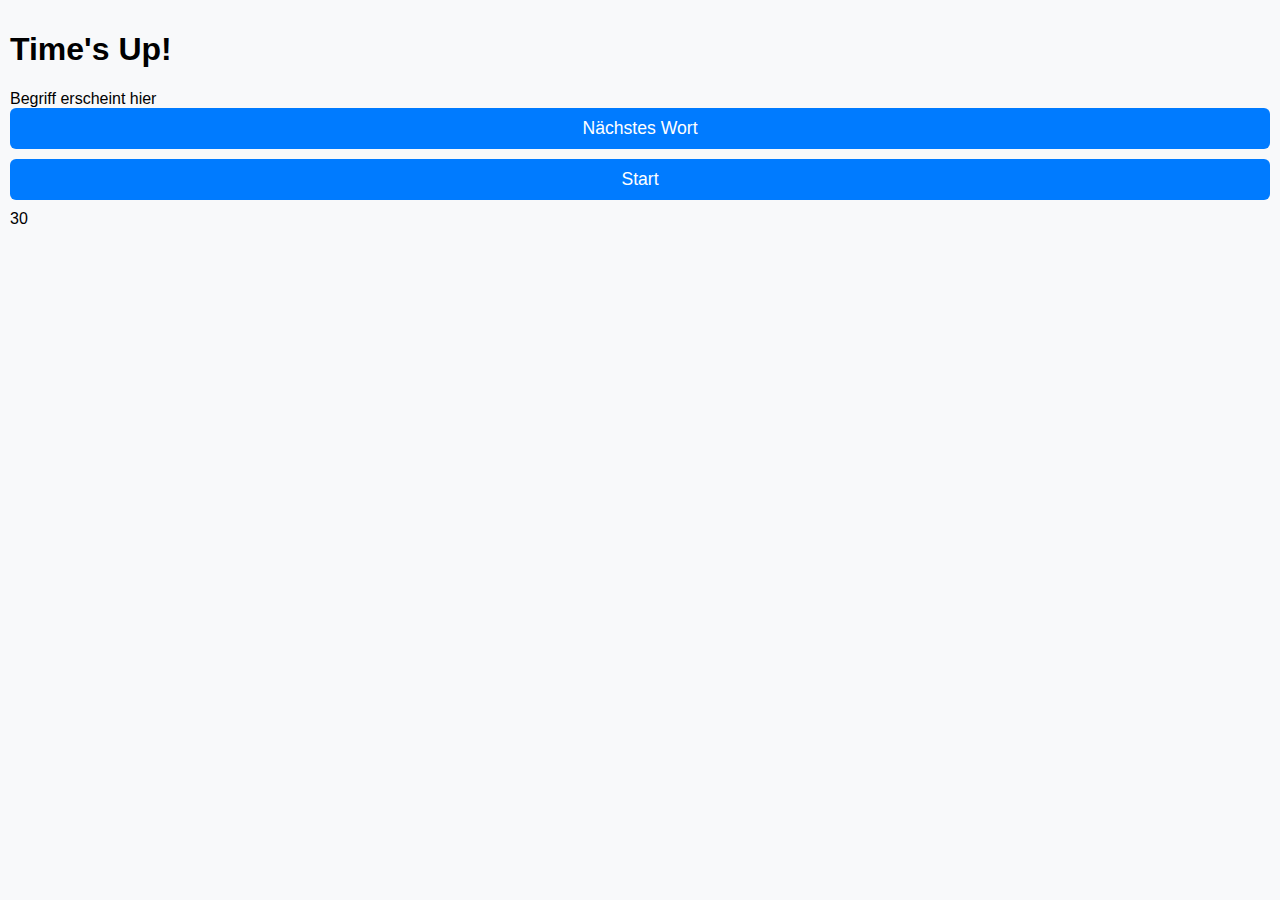
<file: index - Kopie.html>
<!DOCTYPE html>
<html lang="de">
<head>
  <meta charset="UTF-8" />
  <meta name="viewport" content="width=device-width, initial-scale=1.0"/>
  <title>Time's Up!</title>
  <link rel="stylesheet" href="css/style.css" />
  <link rel="manifest" href="manifest.json" />
</head>
<body>
  <h1>Time's Up!</h1>
  <div id="card">Begriff erscheint hier</div>
  <button onclick="nextWord()">Nächstes Wort</button>
  <button onclick="startTimer()">Start</button>
  <div id="timer">30</div>

  <script src="js/app.js"></script>
  <script>
    if ("serviceWorker" in navigator) {
      navigator.serviceWorker.register("service-worker.js")
        .then(() => console.log("Service Worker registriert"));
    }
  </script>  
  <audio id="alarm-sound" src="assets/Alarm.m4a" preload="auto"></audio>
</body>
</html>
</file>
<file: css/style.css>
:root {
      --accent: #007bff;
    }

    body {
      font-family: sans-serif;
      padding: 10px;
      margin: 0;
      background: #f8f9fa;
    }

    h2, h3 {
      margin: 10px 0;
    }

    input, select, button {
      font-size: 1.1em;
      padding: 10px;
      margin-bottom: 10px;
      width: 100%;
      box-sizing: border-box;
      border-radius: 6px;
      border: 1px solid #ccc;
    }

    button {
      background-color: var(--accent);
      color: white;
      border: none;
    }

    button:hover {
      opacity: 0.9;
    }

    .screen { display: none; }
    .screen.active { display: block; }

    /* Spieler-Tabelle */
    table {
      width: 100%;
      border-collapse: collapse;
      margin-top: 10px;
    }

    thead { background-color: #ddd; }

    th, td {
      padding: 8px;
      text-align: left;
      font-size: 1em;
    }

    td button {
      background-color: #dc3545;
      padding: 5px 10px;
      font-size: 1em;
    }

    /* Responsives Layout */
    @media (max-width: 500px) {
      table, thead, tbody, th, td, tr {
        display: block;
        width: 100%;
      }

      thead {
        display: none;
      }

      tr {
        background: white;
        margin-bottom: 10px;
        border: 1px solid #ccc;
        padding: 10px;
        border-radius: 10px;
      }

      td {
        display: flex;
        justify-content: space-between;
        padding: 8px 0;
      }

      td::before {
        content: attr(data-label);
        font-weight: bold;
      }
    }

    .tab-btns button {
      margin-right: 8px;
      margin-bottom: 10px;
      width: auto;
    }

    .round-settings {
    padding: 10px;
    border-radius: 8px;
    margin-bottom: 10px;
    box-shadow: 0 0 4px rgba(0,0,0,0.05);
    border-left: 6px solid #999;
  }

    .hidden { display: none; }
</file>
